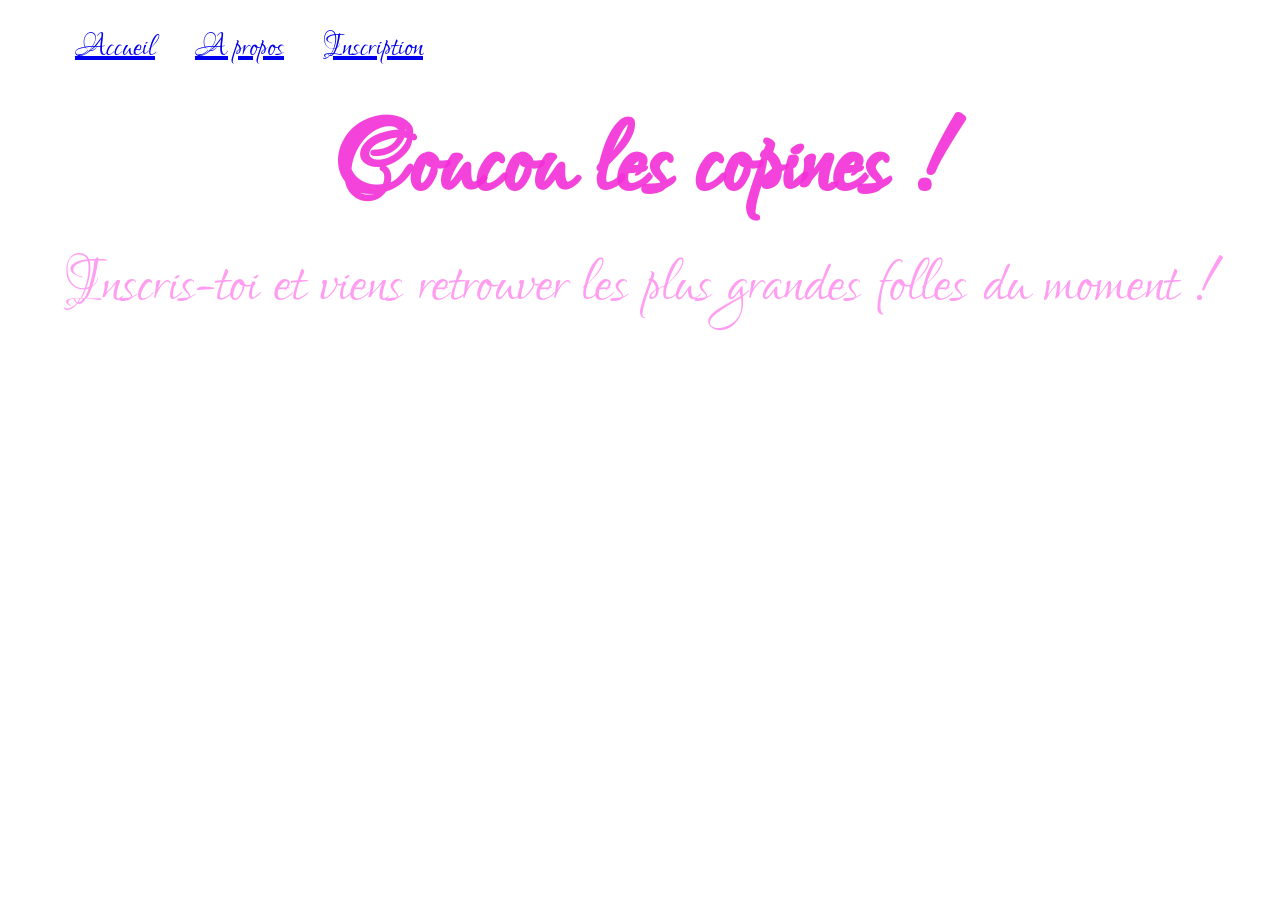
<file: index.html>
<!doctype html>
<html lang="en">

<head>
  <meta charset="utf-8">
  <title>TopColleguesFront</title>
  <base href="https://flo811.github.io/top-front/">  <meta name="viewport" content="width=device-width, initial-scale=1">
  <link rel="icon" type="image/x-icon" href="favicon.ico">
  <link href="https://fonts.googleapis.com/css?family=Lovers+Quarrel" rel="stylesheet">
  <script>
    (function () {
      var redirect = sessionStorage.redirect;
      delete sessionStorage.redirect;
      if (redirect && redirect != location.href) {
        history.replaceState(null, null, redirect);
      }
    })();
  </script>
<link rel="stylesheet" href="styles.3250bcb50296fa74c6bb.css"></head>

<body class="container-fluid">
  <app-root></app-root>
<script type="text/javascript" src="runtime.ec2944dd8b20ec099bf3.js"></script><script type="text/javascript" src="polyfills.20ab2d163684112c2aba.js"></script><script type="text/javascript" src="main.063da940636b0910de7f.js"></script></body>

</html>
</file>
<file: styles.3250bcb50296fa74c6bb.css>
/*!
 * Bootstrap Grid v4.1.3 (https://getbootstrap.com/)
 * Copyright 2011-2018 The Bootstrap Authors
 * Copyright 2011-2018 Twitter, Inc.
 * Licensed under MIT (https://github.com/twbs/bootstrap/blob/master/LICENSE)
 */@-ms-viewport{width:device-width}html{box-sizing:border-box;-ms-overflow-style:scrollbar}*,::after,::before{box-sizing:inherit}.container{width:100%;padding-right:15px;padding-left:15px;margin-right:auto;margin-left:auto}@media (min-width:576px){.container{max-width:540px}}@media (min-width:768px){.container{max-width:720px}}@media (min-width:992px){.container{max-width:960px}}@media (min-width:1200px){.container{max-width:1140px}}.container-fluid{width:100%;padding-right:15px;padding-left:15px;margin-right:auto;margin-left:auto}.row{display:flex;flex-wrap:wrap;margin-right:-15px;margin-left:-15px}.no-gutters{margin-right:0;margin-left:0}.no-gutters>.col,.no-gutters>[class*=col-]{padding-right:0;padding-left:0}.col,.col-1,.col-10,.col-11,.col-12,.col-2,.col-3,.col-4,.col-5,.col-6,.col-7,.col-8,.col-9,.col-auto,.col-lg,.col-lg-1,.col-lg-10,.col-lg-11,.col-lg-12,.col-lg-2,.col-lg-3,.col-lg-4,.col-lg-5,.col-lg-6,.col-lg-7,.col-lg-8,.col-lg-9,.col-lg-auto,.col-md,.col-md-1,.col-md-10,.col-md-11,.col-md-12,.col-md-2,.col-md-3,.col-md-4,.col-md-5,.col-md-6,.col-md-7,.col-md-8,.col-md-9,.col-md-auto,.col-sm,.col-sm-1,.col-sm-10,.col-sm-11,.col-sm-12,.col-sm-2,.col-sm-3,.col-sm-4,.col-sm-5,.col-sm-6,.col-sm-7,.col-sm-8,.col-sm-9,.col-sm-auto,.col-xl,.col-xl-1,.col-xl-10,.col-xl-11,.col-xl-12,.col-xl-2,.col-xl-3,.col-xl-4,.col-xl-5,.col-xl-6,.col-xl-7,.col-xl-8,.col-xl-9,.col-xl-auto{position:relative;width:100%;min-height:1px;padding-right:15px;padding-left:15px}.col{flex-basis:0;flex-grow:1;max-width:100%}.col-auto{flex:0 0 auto;width:auto;max-width:none}.col-1{flex:0 0 8.333333%;max-width:8.333333%}.col-2{flex:0 0 16.666667%;max-width:16.666667%}.col-3{flex:0 0 25%;max-width:25%}.col-4{flex:0 0 33.333333%;max-width:33.333333%}.col-5{flex:0 0 41.666667%;max-width:41.666667%}.col-6{flex:0 0 50%;max-width:50%}.col-7{flex:0 0 58.333333%;max-width:58.333333%}.col-8{flex:0 0 66.666667%;max-width:66.666667%}.col-9{flex:0 0 75%;max-width:75%}.col-10{flex:0 0 83.333333%;max-width:83.333333%}.col-11{flex:0 0 91.666667%;max-width:91.666667%}.col-12{flex:0 0 100%;max-width:100%}.order-first{order:-1}.order-last{order:13}.order-0{order:0}.order-1{order:1}.order-2{order:2}.order-3{order:3}.order-4{order:4}.order-5{order:5}.order-6{order:6}.order-7{order:7}.order-8{order:8}.order-9{order:9}.order-10{order:10}.order-11{order:11}.order-12{order:12}.offset-1{margin-left:8.333333%}.offset-2{margin-left:16.666667%}.offset-3{margin-left:25%}.offset-4{margin-left:33.333333%}.offset-5{margin-left:41.666667%}.offset-6{margin-left:50%}.offset-7{margin-left:58.333333%}.offset-8{margin-left:66.666667%}.offset-9{margin-left:75%}.offset-10{margin-left:83.333333%}.offset-11{margin-left:91.666667%}.d-none{display:none!important}.d-inline{display:inline!important}.d-inline-block{display:inline-block!important}.d-block{display:block!important}.d-table{display:table!important}.d-table-row{display:table-row!important}.d-table-cell{display:table-cell!important}.d-flex{display:flex!important}.d-inline-flex{display:inline-flex!important}@media (min-width:576px){.col-sm{flex-basis:0;flex-grow:1;max-width:100%}.col-sm-auto{flex:0 0 auto;width:auto;max-width:none}.col-sm-1{flex:0 0 8.333333%;max-width:8.333333%}.col-sm-2{flex:0 0 16.666667%;max-width:16.666667%}.col-sm-3{flex:0 0 25%;max-width:25%}.col-sm-4{flex:0 0 33.333333%;max-width:33.333333%}.col-sm-5{flex:0 0 41.666667%;max-width:41.666667%}.col-sm-6{flex:0 0 50%;max-width:50%}.col-sm-7{flex:0 0 58.333333%;max-width:58.333333%}.col-sm-8{flex:0 0 66.666667%;max-width:66.666667%}.col-sm-9{flex:0 0 75%;max-width:75%}.col-sm-10{flex:0 0 83.333333%;max-width:83.333333%}.col-sm-11{flex:0 0 91.666667%;max-width:91.666667%}.col-sm-12{flex:0 0 100%;max-width:100%}.order-sm-first{order:-1}.order-sm-last{order:13}.order-sm-0{order:0}.order-sm-1{order:1}.order-sm-2{order:2}.order-sm-3{order:3}.order-sm-4{order:4}.order-sm-5{order:5}.order-sm-6{order:6}.order-sm-7{order:7}.order-sm-8{order:8}.order-sm-9{order:9}.order-sm-10{order:10}.order-sm-11{order:11}.order-sm-12{order:12}.offset-sm-0{margin-left:0}.offset-sm-1{margin-left:8.333333%}.offset-sm-2{margin-left:16.666667%}.offset-sm-3{margin-left:25%}.offset-sm-4{margin-left:33.333333%}.offset-sm-5{margin-left:41.666667%}.offset-sm-6{margin-left:50%}.offset-sm-7{margin-left:58.333333%}.offset-sm-8{margin-left:66.666667%}.offset-sm-9{margin-left:75%}.offset-sm-10{margin-left:83.333333%}.offset-sm-11{margin-left:91.666667%}.d-sm-none{display:none!important}.d-sm-inline{display:inline!important}.d-sm-inline-block{display:inline-block!important}.d-sm-block{display:block!important}.d-sm-table{display:table!important}.d-sm-table-row{display:table-row!important}.d-sm-table-cell{display:table-cell!important}.d-sm-flex{display:flex!important}.d-sm-inline-flex{display:inline-flex!important}}@media (min-width:768px){.col-md{flex-basis:0;flex-grow:1;max-width:100%}.col-md-auto{flex:0 0 auto;width:auto;max-width:none}.col-md-1{flex:0 0 8.333333%;max-width:8.333333%}.col-md-2{flex:0 0 16.666667%;max-width:16.666667%}.col-md-3{flex:0 0 25%;max-width:25%}.col-md-4{flex:0 0 33.333333%;max-width:33.333333%}.col-md-5{flex:0 0 41.666667%;max-width:41.666667%}.col-md-6{flex:0 0 50%;max-width:50%}.col-md-7{flex:0 0 58.333333%;max-width:58.333333%}.col-md-8{flex:0 0 66.666667%;max-width:66.666667%}.col-md-9{flex:0 0 75%;max-width:75%}.col-md-10{flex:0 0 83.333333%;max-width:83.333333%}.col-md-11{flex:0 0 91.666667%;max-width:91.666667%}.col-md-12{flex:0 0 100%;max-width:100%}.order-md-first{order:-1}.order-md-last{order:13}.order-md-0{order:0}.order-md-1{order:1}.order-md-2{order:2}.order-md-3{order:3}.order-md-4{order:4}.order-md-5{order:5}.order-md-6{order:6}.order-md-7{order:7}.order-md-8{order:8}.order-md-9{order:9}.order-md-10{order:10}.order-md-11{order:11}.order-md-12{order:12}.offset-md-0{margin-left:0}.offset-md-1{margin-left:8.333333%}.offset-md-2{margin-left:16.666667%}.offset-md-3{margin-left:25%}.offset-md-4{margin-left:33.333333%}.offset-md-5{margin-left:41.666667%}.offset-md-6{margin-left:50%}.offset-md-7{margin-left:58.333333%}.offset-md-8{margin-left:66.666667%}.offset-md-9{margin-left:75%}.offset-md-10{margin-left:83.333333%}.offset-md-11{margin-left:91.666667%}.d-md-none{display:none!important}.d-md-inline{display:inline!important}.d-md-inline-block{display:inline-block!important}.d-md-block{display:block!important}.d-md-table{display:table!important}.d-md-table-row{display:table-row!important}.d-md-table-cell{display:table-cell!important}.d-md-flex{display:flex!important}.d-md-inline-flex{display:inline-flex!important}}@media (min-width:992px){.col-lg{flex-basis:0;flex-grow:1;max-width:100%}.col-lg-auto{flex:0 0 auto;width:auto;max-width:none}.col-lg-1{flex:0 0 8.333333%;max-width:8.333333%}.col-lg-2{flex:0 0 16.666667%;max-width:16.666667%}.col-lg-3{flex:0 0 25%;max-width:25%}.col-lg-4{flex:0 0 33.333333%;max-width:33.333333%}.col-lg-5{flex:0 0 41.666667%;max-width:41.666667%}.col-lg-6{flex:0 0 50%;max-width:50%}.col-lg-7{flex:0 0 58.333333%;max-width:58.333333%}.col-lg-8{flex:0 0 66.666667%;max-width:66.666667%}.col-lg-9{flex:0 0 75%;max-width:75%}.col-lg-10{flex:0 0 83.333333%;max-width:83.333333%}.col-lg-11{flex:0 0 91.666667%;max-width:91.666667%}.col-lg-12{flex:0 0 100%;max-width:100%}.order-lg-first{order:-1}.order-lg-last{order:13}.order-lg-0{order:0}.order-lg-1{order:1}.order-lg-2{order:2}.order-lg-3{order:3}.order-lg-4{order:4}.order-lg-5{order:5}.order-lg-6{order:6}.order-lg-7{order:7}.order-lg-8{order:8}.order-lg-9{order:9}.order-lg-10{order:10}.order-lg-11{order:11}.order-lg-12{order:12}.offset-lg-0{margin-left:0}.offset-lg-1{margin-left:8.333333%}.offset-lg-2{margin-left:16.666667%}.offset-lg-3{margin-left:25%}.offset-lg-4{margin-left:33.333333%}.offset-lg-5{margin-left:41.666667%}.offset-lg-6{margin-left:50%}.offset-lg-7{margin-left:58.333333%}.offset-lg-8{margin-left:66.666667%}.offset-lg-9{margin-left:75%}.offset-lg-10{margin-left:83.333333%}.offset-lg-11{margin-left:91.666667%}.d-lg-none{display:none!important}.d-lg-inline{display:inline!important}.d-lg-inline-block{display:inline-block!important}.d-lg-block{display:block!important}.d-lg-table{display:table!important}.d-lg-table-row{display:table-row!important}.d-lg-table-cell{display:table-cell!important}.d-lg-flex{display:flex!important}.d-lg-inline-flex{display:inline-flex!important}}@media (min-width:1200px){.col-xl{flex-basis:0;flex-grow:1;max-width:100%}.col-xl-auto{flex:0 0 auto;width:auto;max-width:none}.col-xl-1{flex:0 0 8.333333%;max-width:8.333333%}.col-xl-2{flex:0 0 16.666667%;max-width:16.666667%}.col-xl-3{flex:0 0 25%;max-width:25%}.col-xl-4{flex:0 0 33.333333%;max-width:33.333333%}.col-xl-5{flex:0 0 41.666667%;max-width:41.666667%}.col-xl-6{flex:0 0 50%;max-width:50%}.col-xl-7{flex:0 0 58.333333%;max-width:58.333333%}.col-xl-8{flex:0 0 66.666667%;max-width:66.666667%}.col-xl-9{flex:0 0 75%;max-width:75%}.col-xl-10{flex:0 0 83.333333%;max-width:83.333333%}.col-xl-11{flex:0 0 91.666667%;max-width:91.666667%}.col-xl-12{flex:0 0 100%;max-width:100%}.order-xl-first{order:-1}.order-xl-last{order:13}.order-xl-0{order:0}.order-xl-1{order:1}.order-xl-2{order:2}.order-xl-3{order:3}.order-xl-4{order:4}.order-xl-5{order:5}.order-xl-6{order:6}.order-xl-7{order:7}.order-xl-8{order:8}.order-xl-9{order:9}.order-xl-10{order:10}.order-xl-11{order:11}.order-xl-12{order:12}.offset-xl-0{margin-left:0}.offset-xl-1{margin-left:8.333333%}.offset-xl-2{margin-left:16.666667%}.offset-xl-3{margin-left:25%}.offset-xl-4{margin-left:33.333333%}.offset-xl-5{margin-left:41.666667%}.offset-xl-6{margin-left:50%}.offset-xl-7{margin-left:58.333333%}.offset-xl-8{margin-left:66.666667%}.offset-xl-9{margin-left:75%}.offset-xl-10{margin-left:83.333333%}.offset-xl-11{margin-left:91.666667%}.d-xl-none{display:none!important}.d-xl-inline{display:inline!important}.d-xl-inline-block{display:inline-block!important}.d-xl-block{display:block!important}.d-xl-table{display:table!important}.d-xl-table-row{display:table-row!important}.d-xl-table-cell{display:table-cell!important}.d-xl-flex{display:flex!important}.d-xl-inline-flex{display:inline-flex!important}}@media print{.d-print-none{display:none!important}.d-print-inline{display:inline!important}.d-print-inline-block{display:inline-block!important}.d-print-block{display:block!important}.d-print-table{display:table!important}.d-print-table-row{display:table-row!important}.d-print-table-cell{display:table-cell!important}.d-print-flex{display:flex!important}.d-print-inline-flex{display:inline-flex!important}}.flex-row{flex-direction:row!important}.flex-column{flex-direction:column!important}.flex-row-reverse{flex-direction:row-reverse!important}.flex-column-reverse{flex-direction:column-reverse!important}.flex-wrap{flex-wrap:wrap!important}.flex-nowrap{flex-wrap:nowrap!important}.flex-wrap-reverse{flex-wrap:wrap-reverse!important}.flex-fill{flex:1 1 auto!important}.flex-grow-0{flex-grow:0!important}.flex-grow-1{flex-grow:1!important}.flex-shrink-0{flex-shrink:0!important}.flex-shrink-1{flex-shrink:1!important}.justify-content-start{justify-content:flex-start!important}.justify-content-end{justify-content:flex-end!important}.justify-content-center{justify-content:center!important}.justify-content-between{justify-content:space-between!important}.justify-content-around{justify-content:space-around!important}.align-items-start{align-items:flex-start!important}.align-items-end{align-items:flex-end!important}.align-items-center{align-items:center!important}.align-items-baseline{align-items:baseline!important}.align-items-stretch{align-items:stretch!important}.align-content-start{align-content:flex-start!important}.align-content-end{align-content:flex-end!important}.align-content-center{align-content:center!important}.align-content-between{align-content:space-between!important}.align-content-around{align-content:space-around!important}.align-content-stretch{align-content:stretch!important}.align-self-auto{align-self:auto!important}.align-self-start{align-self:flex-start!important}.align-self-end{align-self:flex-end!important}.align-self-center{align-self:center!important}.align-self-baseline{align-self:baseline!important}.align-self-stretch{align-self:stretch!important}@media (min-width:576px){.flex-sm-row{flex-direction:row!important}.flex-sm-column{flex-direction:column!important}.flex-sm-row-reverse{flex-direction:row-reverse!important}.flex-sm-column-reverse{flex-direction:column-reverse!important}.flex-sm-wrap{flex-wrap:wrap!important}.flex-sm-nowrap{flex-wrap:nowrap!important}.flex-sm-wrap-reverse{flex-wrap:wrap-reverse!important}.flex-sm-fill{flex:1 1 auto!important}.flex-sm-grow-0{flex-grow:0!important}.flex-sm-grow-1{flex-grow:1!important}.flex-sm-shrink-0{flex-shrink:0!important}.flex-sm-shrink-1{flex-shrink:1!important}.justify-content-sm-start{justify-content:flex-start!important}.justify-content-sm-end{justify-content:flex-end!important}.justify-content-sm-center{justify-content:center!important}.justify-content-sm-between{justify-content:space-between!important}.justify-content-sm-around{justify-content:space-around!important}.align-items-sm-start{align-items:flex-start!important}.align-items-sm-end{align-items:flex-end!important}.align-items-sm-center{align-items:center!important}.align-items-sm-baseline{align-items:baseline!important}.align-items-sm-stretch{align-items:stretch!important}.align-content-sm-start{align-content:flex-start!important}.align-content-sm-end{align-content:flex-end!important}.align-content-sm-center{align-content:center!important}.align-content-sm-between{align-content:space-between!important}.align-content-sm-around{align-content:space-around!important}.align-content-sm-stretch{align-content:stretch!important}.align-self-sm-auto{align-self:auto!important}.align-self-sm-start{align-self:flex-start!important}.align-self-sm-end{align-self:flex-end!important}.align-self-sm-center{align-self:center!important}.align-self-sm-baseline{align-self:baseline!important}.align-self-sm-stretch{align-self:stretch!important}}@media (min-width:768px){.flex-md-row{flex-direction:row!important}.flex-md-column{flex-direction:column!important}.flex-md-row-reverse{flex-direction:row-reverse!important}.flex-md-column-reverse{flex-direction:column-reverse!important}.flex-md-wrap{flex-wrap:wrap!important}.flex-md-nowrap{flex-wrap:nowrap!important}.flex-md-wrap-reverse{flex-wrap:wrap-reverse!important}.flex-md-fill{flex:1 1 auto!important}.flex-md-grow-0{flex-grow:0!important}.flex-md-grow-1{flex-grow:1!important}.flex-md-shrink-0{flex-shrink:0!important}.flex-md-shrink-1{flex-shrink:1!important}.justify-content-md-start{justify-content:flex-start!important}.justify-content-md-end{justify-content:flex-end!important}.justify-content-md-center{justify-content:center!important}.justify-content-md-between{justify-content:space-between!important}.justify-content-md-around{justify-content:space-around!important}.align-items-md-start{align-items:flex-start!important}.align-items-md-end{align-items:flex-end!important}.align-items-md-center{align-items:center!important}.align-items-md-baseline{align-items:baseline!important}.align-items-md-stretch{align-items:stretch!important}.align-content-md-start{align-content:flex-start!important}.align-content-md-end{align-content:flex-end!important}.align-content-md-center{align-content:center!important}.align-content-md-between{align-content:space-between!important}.align-content-md-around{align-content:space-around!important}.align-content-md-stretch{align-content:stretch!important}.align-self-md-auto{align-self:auto!important}.align-self-md-start{align-self:flex-start!important}.align-self-md-end{align-self:flex-end!important}.align-self-md-center{align-self:center!important}.align-self-md-baseline{align-self:baseline!important}.align-self-md-stretch{align-self:stretch!important}}@media (min-width:992px){.flex-lg-row{flex-direction:row!important}.flex-lg-column{flex-direction:column!important}.flex-lg-row-reverse{flex-direction:row-reverse!important}.flex-lg-column-reverse{flex-direction:column-reverse!important}.flex-lg-wrap{flex-wrap:wrap!important}.flex-lg-nowrap{flex-wrap:nowrap!important}.flex-lg-wrap-reverse{flex-wrap:wrap-reverse!important}.flex-lg-fill{flex:1 1 auto!important}.flex-lg-grow-0{flex-grow:0!important}.flex-lg-grow-1{flex-grow:1!important}.flex-lg-shrink-0{flex-shrink:0!important}.flex-lg-shrink-1{flex-shrink:1!important}.justify-content-lg-start{justify-content:flex-start!important}.justify-content-lg-end{justify-content:flex-end!important}.justify-content-lg-center{justify-content:center!important}.justify-content-lg-between{justify-content:space-between!important}.justify-content-lg-around{justify-content:space-around!important}.align-items-lg-start{align-items:flex-start!important}.align-items-lg-end{align-items:flex-end!important}.align-items-lg-center{align-items:center!important}.align-items-lg-baseline{align-items:baseline!important}.align-items-lg-stretch{align-items:stretch!important}.align-content-lg-start{align-content:flex-start!important}.align-content-lg-end{align-content:flex-end!important}.align-content-lg-center{align-content:center!important}.align-content-lg-between{align-content:space-between!important}.align-content-lg-around{align-content:space-around!important}.align-content-lg-stretch{align-content:stretch!important}.align-self-lg-auto{align-self:auto!important}.align-self-lg-start{align-self:flex-start!important}.align-self-lg-end{align-self:flex-end!important}.align-self-lg-center{align-self:center!important}.align-self-lg-baseline{align-self:baseline!important}.align-self-lg-stretch{align-self:stretch!important}}@media (min-width:1200px){.flex-xl-row{flex-direction:row!important}.flex-xl-column{flex-direction:column!important}.flex-xl-row-reverse{flex-direction:row-reverse!important}.flex-xl-column-reverse{flex-direction:column-reverse!important}.flex-xl-wrap{flex-wrap:wrap!important}.flex-xl-nowrap{flex-wrap:nowrap!important}.flex-xl-wrap-reverse{flex-wrap:wrap-reverse!important}.flex-xl-fill{flex:1 1 auto!important}.flex-xl-grow-0{flex-grow:0!important}.flex-xl-grow-1{flex-grow:1!important}.flex-xl-shrink-0{flex-shrink:0!important}.flex-xl-shrink-1{flex-shrink:1!important}.justify-content-xl-start{justify-content:flex-start!important}.justify-content-xl-end{justify-content:flex-end!important}.justify-content-xl-center{justify-content:center!important}.justify-content-xl-between{justify-content:space-between!important}.justify-content-xl-around{justify-content:space-around!important}.align-items-xl-start{align-items:flex-start!important}.align-items-xl-end{align-items:flex-end!important}.align-items-xl-center{align-items:center!important}.align-items-xl-baseline{align-items:baseline!important}.align-items-xl-stretch{align-items:stretch!important}.align-content-xl-start{align-content:flex-start!important}.align-content-xl-end{align-content:flex-end!important}.align-content-xl-center{align-content:center!important}.align-content-xl-between{align-content:space-between!important}.align-content-xl-around{align-content:space-around!important}.align-content-xl-stretch{align-content:stretch!important}.align-self-xl-auto{align-self:auto!important}.align-self-xl-start{align-self:flex-start!important}.align-self-xl-end{align-self:flex-end!important}.align-self-xl-center{align-self:center!important}.align-self-xl-baseline{align-self:baseline!important}.align-self-xl-stretch{align-self:stretch!important}}body{background-size:cover;background-position:center;height:100%;background-image:url(https://media2.giphy.com/media/3d63YDxRJRtkZepvGm/200w.gif?cid=3640f6095c01533e4d344a5351e226ac)}*{font-family:'Lovers Quarrel',cursive;font-size:25px}
</file>
